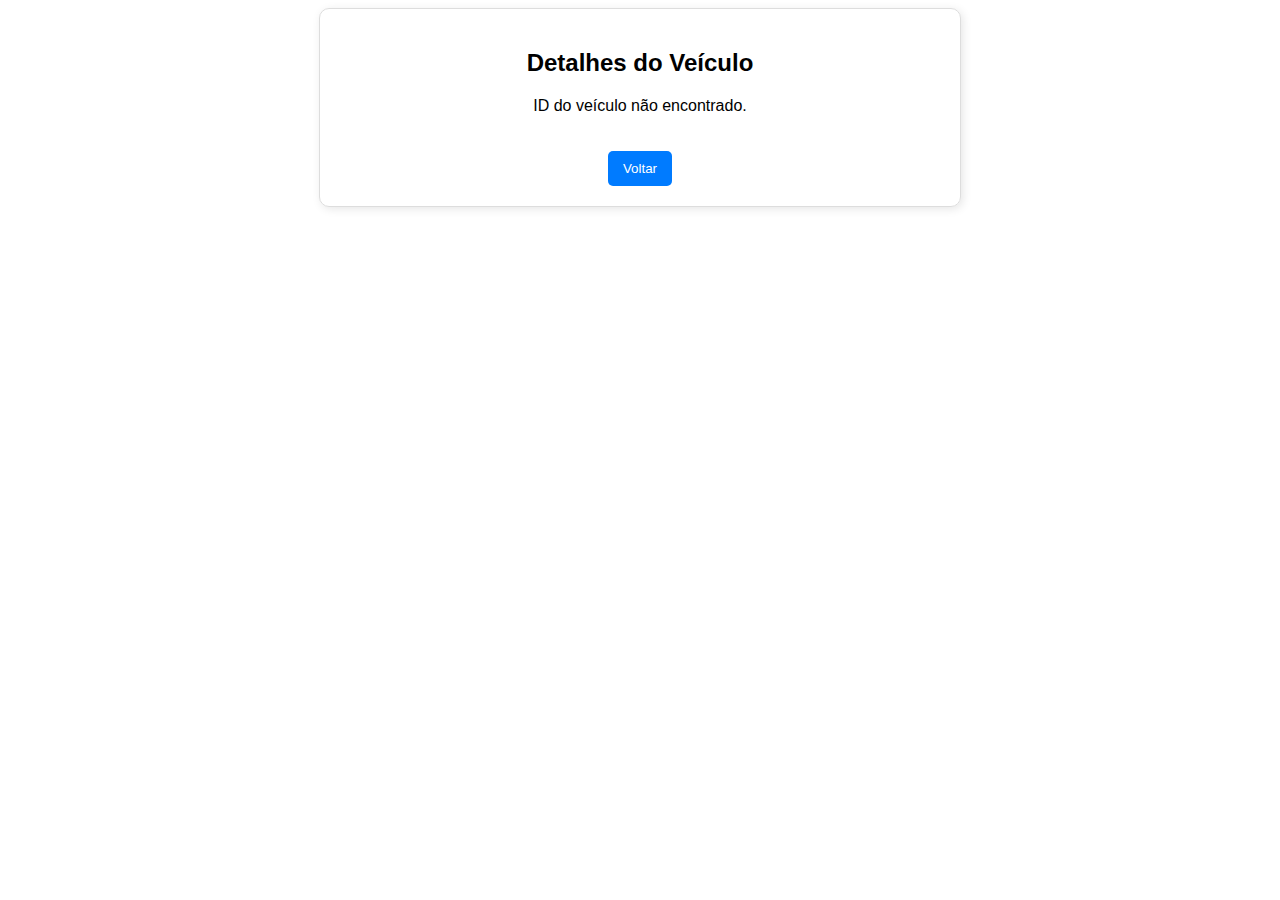
<file: target/GerenciadorDeVeiculos-1.0-SNAPSHOT/detalhes.html>
<!DOCTYPE html>
<!--
Click nbfs://nbhost/SystemFileSystem/Templates/Licenses/license-default.txt to change this license
Click nbfs://nbhost/SystemFileSystem/Templates/JSP_Servlet/Html.html to edit this template
-->
<!DOCTYPE html>
<html lang="pt-BR">
<head>
    <meta charset="UTF-8">
    <meta name="viewport" content="width=device-width, initial-scale=1.0">
    <title>Detalhes do Veículo</title>
    <style>
        body {
            font-family: Arial, sans-serif;
            text-align: center;
        }
        .container {
            max-width: 600px;
            margin: auto;
            padding: 20px;
            border: 1px solid #ddd;
            border-radius: 10px;
            box-shadow: 2px 2px 10px rgba(0, 0, 0, 0.1);
        }
        .back-button {
            margin-top: 20px;
            padding: 10px 15px;
            background-color: #007BFF;
            color: white;
            border: none;
            border-radius: 5px;
            cursor: pointer;
        }
        .back-button:hover {
            background-color: #0056b3;
        }
    </style>
</head>
<body>

    <div class="container">
        <h2>Detalhes do Veículo</h2>
        <div id="veiculo-detalhes">
            <p>Carregando detalhes...</p>
        </div>
        <button class="back-button" onclick="voltar()">Voltar</button>
    </div>

    <script>
        function obterParametroURL(nome) {
            const urlParams = new URLSearchParams(window.location.search);
            return urlParams.get(nome);
        }

        function carregarDetalhesVeiculo() {
            const id = obterParametroURL('id');
            if (!id) {
                document.getElementById("veiculo-detalhes").innerHTML = "<p>ID do veículo não encontrado.</p>";
                return;
            }

            fetch(`/GerenciadorDeVeiculos/api/veiculos/${id}?detalhes=true`)
                .then(response => {
                    if (!response.ok) {
                        throw new Error("Erro ao buscar os detalhes do veículo");
                    }
                    return response.json();
                })
                .then(veiculo => {
                    document.getElementById("veiculo-detalhes").innerHTML = `
                        <p><strong>ID:</strong> ${veiculo.id}</p>
                        <p><strong>Modelo:</strong> ${veiculo.modelo}</p>
                        <p><strong>Fabricante:</strong> ${veiculo.fabricante}</p>
                        <p><strong>Ano:</strong> ${veiculo.ano}</p>
                        <p><strong>Preço:</strong> R$ ${veiculo.preco.toFixed(2)}</p>
                        ${veiculo.quantidade_portas ? `<p><strong>Portas:</strong> ${veiculo.quantidade_portas}</p>` : ''}
                        ${veiculo.tipo_combustivel ? `<p><strong>Combustível:</strong> ${veiculo.tipo_combustivel}</p>` : ''}
                        ${veiculo.cilindrada ? `<p><strong>Cilindrada:</strong> ${veiculo.cilindrada} cc</p>` : ''}
                    `;
                })
                .catch(error => {
                    console.error("Erro:", error);
                    document.getElementById("veiculo-detalhes").innerHTML = "<p>Erro ao carregar detalhes do veículo.</p>";
                });
        }

        function voltar() {
            window.history.back();
        }

        document.addEventListener("DOMContentLoaded", carregarDetalhesVeiculo);
    </script>

</body>
</html>
</file>
